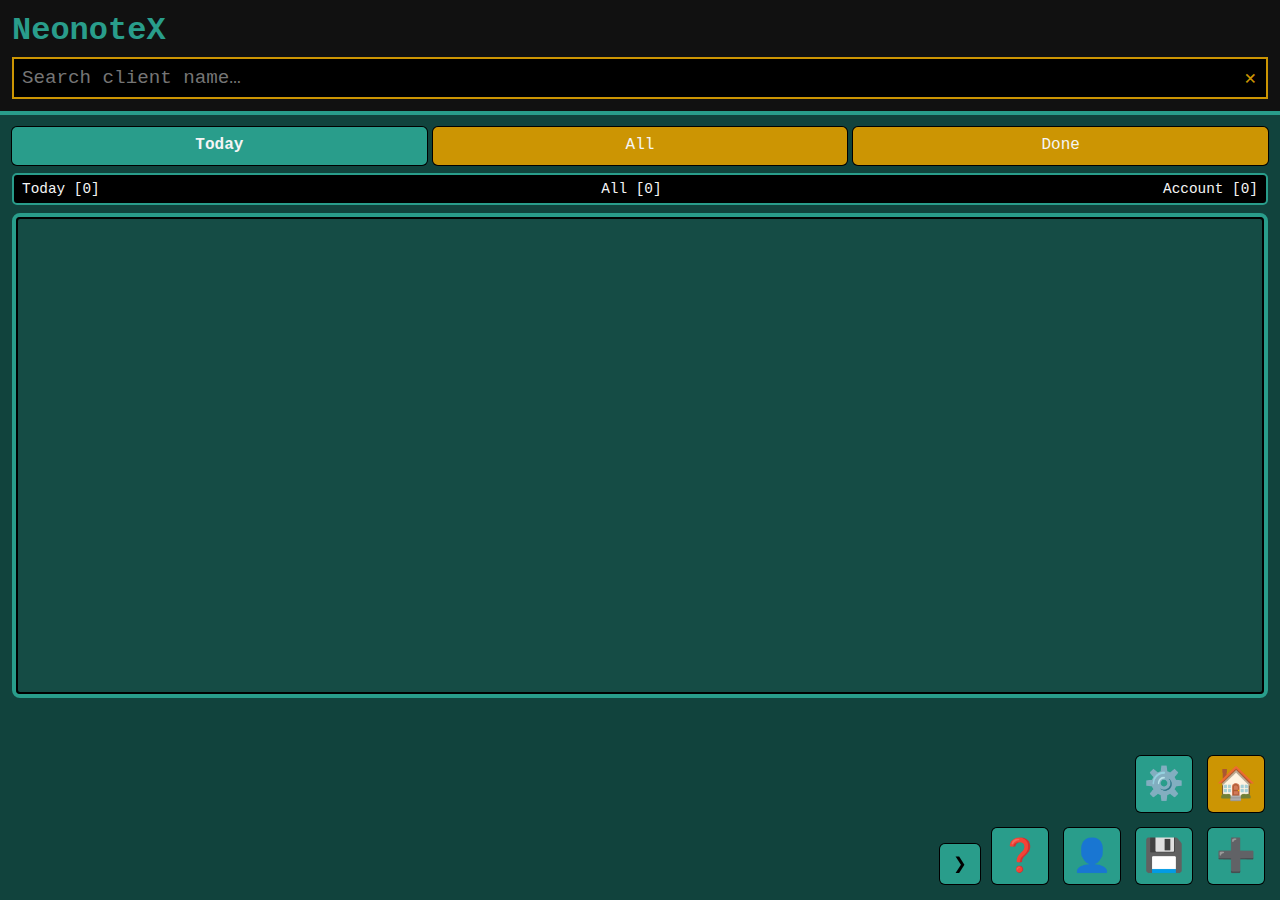
<file: index.html>
<!DOCTYPE html>
<html lang="en">
<head>
  <meta charset="UTF-8" />
  <meta name="viewport" content="width=device-width, initial-scale=1.0, maximum-scale=1.0, user-scalable=no" />
  <meta name="google-site-verification" content="233SonpoRf0-4dunGutXuk4dw5KJLSkcTGwB9zeF-3c" />
  <meta http-equiv="Content-Security-Policy"
  content="
  default-src 'self';
  script-src 'self';
  style-src 'self' 'unsafe-inline';
  img-src 'self' data:;
  object-src 'none';
  base-uri 'none';
  frame-ancestors 'none';
  ">
  <title>NeonoteX</title>
  <meta name="description" content="NeonoteX is a fully open-source, mobile-friendly app that helps debt collectors record client promises, organize notes, and keep track of follow-ups so nothing is forgotten." />
   <meta property="og:title" content="NeonoteX" />
   <meta property="og:description" content="NeonoteX is a fully open-source, mobile-friendly app that helps debt collectors record client promises, organize notes, and keep track of follow-ups so nothing is forgotten." />
   <meta property="og:type" content="website" />
   <meta property="og:url" content="https://yourusername.github.io/" />
   <meta property="og:image" content="icons/favicon-96x96.png" />


  <link rel="icon" type="image/png" href="icons/favicon-96x96.png" sizes="96x96" />
  <link rel="icon" type="image/svg+xml" href="icons/favicon.svg" />
  <link rel="shortcut icon" href="icons/favicon.ico" />
  <link rel="apple-touch-icon" sizes="180x180" href="icons/apple-touch-icon.png" />
  
  <link rel="manifest" href="manifest.json" />
  <link rel="stylesheet" href="style.css" />
</head>
<body>
<div id="installBanner" class="install-banner hidden">
  <span>Install NeonoteX for a better experience 🚀</span>
  <button id="installBtn">Install</button>
  <button id="dismissBtn">✕</button>
</div>


  <header class="app-header">
    <h1>NeonoteX</h1>
<div class="search-wrapper">
  <input id="searchInput" type="text" placeholder="Search client name…" />
  <button id="clearSearch" title="Clear">✕</button>
</div>

  </header>

<main id="overview">
  <div class="tabs">
  <button class="tab active" data-tab="today">Today</button>
  <button class="tab" data-tab="all">All</button>
  <button class="tab" data-tab="done">Done</button>
</div>

<div id="countBar" class="count-bar">
  <span id="countToday">Today [0]</span>
  <span id="countAll">All [0]</span>
  <span id="countAccount">Account [0]</span>
</div>

  <section id="promiseSection">
    <div id="todayContainer"></div>
  </section>
</main>

<button id="homeBtn" class="floating-btn home-btn">🏠</button>
<button id="backupOpenBtn" class="floating-btn backup-btn">💾</button>
<button id="addBtn" class="floating-btn">➕ </button>
<button id="accountsBtn" class="floating-btn accounts-btn">👤</button>
<button id="helpBtn" class="floating-btn help-btn">❓</button>
<button id="hideBtn" class="floating-btn hide-btn">❯</button>
<button id="settingsBtn" class="floating-btn settings-btn">⚙️</button>


<div id="accountsModal" class="modal hidden">
  <div class="modal-content retro-modal accounts-modal">
    <h2>Accounts</h2>
    <div class="accounts-header">
      <button id="createAccountBtn">+ Create Account</button>
      <button id="closeAccountsModal" class="secondary">Close</button>
    </div>
    <div id="accountsList" class="accounts-scroll"></div>
  </div>
</div>


<div id="createAccountModal" class="modal hidden">
  <div class="modal-content retro-modal">
    <h2>Create Account</h2>
    <input id="newAccountName" type="text" placeholder="Account name (max 10 chars)" maxlength="10" />
    <button id="saveAccountBtn">Save</button>
    <button id="cancelCreateAccountBtn" class="secondary">Cancel</button>
  </div>
</div>

<div id="accountOptionsModal" class="modal hidden">
  <div class="modal-content retro-modal">
    <h2 id="accountOptionsTitle">Account</h2>
    <button id="addClientBtn">Add Client</button>
    <button id="viewAccountBtn">View Account</button>
    <button id="cancelAccountOptionsBtn" class="secondary">Cancel</button>
  </div>
</div>

<div id="addClientModal" class="modal hidden">
  <div class="modal-content retro-modal">
    <h2>Add Client</h2>
    <input id="clientNameInput" type="text" placeholder="Client Name" />
    <textarea id="clientDescInput" placeholder="Description"></textarea>
    <button id="saveClientBtn">Save</button>
    <button id="cancelAddClientBtn" class="secondary">Cancel</button>
  </div>
</div>

<div id="helpModal" class="modal hidden">
  <div class="modal-content retro-modal help-modal">

    <div class="help-header">
      <button id="closeHelpModal" class="secondary">Close</button>
    </div>

    <div class="help-scroll">

      <h2>📘 NeonoteX User Guide</h2>

      <p>
        NeonoteX is an offline-first productivity app designed for tracking
        client promises, follow-ups, and accounts without missing anything.
        This guide explains every feature and how to use it step-by-step.
      </p>

      <h3>🏠 Home Button (🏠)</h3>
      <p>
        The Home button reloads the app instantly.  
        Use this if the UI feels stuck or after heavy changes.
      </p>
      <p>It will also lock the app when click if the password is enabled.</p>
      
      <section id="settings-guide">
  <h2>App Settings & Password Protection Guide</h2>

  <h3>1.⚙️ Purpose of the Settings(⚙️)</h3>
  <p>
    The <strong>Settings</strong> button allows you to manage security and privacy features of the app.
    Inside Settings, you can enable or disable the app password feature. This ensures that only authorized
    users can access your promises, accounts, and clients.
  </p>

  <h3>2. Why Enable Password?</h3>
  <ul>
    <li><strong>Protect your data:</strong> Your promises, accounts, and client information are stored locally. Enabling a password ensures no one else can access them without your permission.</li>
    <li><strong>Secure sensitive information:</strong> If your app contains confidential client details, the password keeps them safe.</li>

  </ul>

  <h3>3. What Happens When You Enable Password</h3>
  <ol>
    <li>
      When you toggle <strong>Enable Password</strong> in Settings:
      <ul>
        <li>The app prompts you to create a new password.</li>
        <li>You enter and confirm your password.</li>
        <li>The password is securely stored in local storage under <code>neonote_app_password</code>.</li>
        <li>The app will now require this password to unlock the app whenever it is opened or refreshed.</li>
      </ul>
    </li>
    <li>
      If you disable the password:
      <ul>
        <li>The stored password is removed from local storage.</li>
        <li>All security prompts on app startup are turned off.</li>
      </ul>
    </li>
    <li>
      On app startup, if password protection is enabled:
      <ul>
        <li>An <strong>App Lock</strong> modal will appear, asking you to enter your password.</li>

      </ul>
    </li>
  </ol>

  <h3>4. Important Notes</h3>
  <ul>
    <li>Once a password is set, you must remember it. If you forget your password, you may lose access to your app data until you reset the app.</li>
    <li>The password protects local app data only. Backups are encrypted separately with a password when exported.</li>
    <li>For additional security, consider exporting encrypted backups regularly.</li>
  </ul>

  <h3>5. How Backup & Password Work Together</h3>
  <p>
    When exporting a backup, you are prompted to enter a <strong>backup password</strong>. This password encrypts your backup
    file using AES-GCM encryption. When importing, the same password must be provided to decrypt the file.
  </p>
  <p>
    This ensures that even if your backup file is shared, it cannot be opened without the correct password.
  </p>

  <h3>6. Summary</h3>
  <p>
    Enabling the app password provides a layer of security to protect your promises, accounts, and client information. It also allows the use of biometrics for easier access. Disabling the password removes these protections.
  </p>
</section>


<h3>➕ Add Promise Button (＋)</h3>
<p>
  Tap this button to create a new <b>client promise</b>. This allows you to record commitments, deadlines, or tasks for your clients in an organized way.
</p>

<h4>What You Can Add for Each Promise</h4>
<ul>
  <li><b>Client Name</b> – The name of the person or client who made the promise.</li>
  <li><b>Date</b> – The due date for the promise. This helps track what is due today, upcoming, or overdue.</li>
  <li><b>Description</b> – Additional notes or reasons for the promise. Use this to add context or details about the client or promise.</li>
</ul>

<h4>How Promises & Clients Appear in NeonoteX</h4>
<p>
Once you add promises, they appear in the lists under the tabs: <b>Today</b>, <b>All</b>, <b>Done</b>, and inside specific <b>Accounts</b> if you organize clients there.
</p>

<p>
Each listed promise or client is interactive:
</p>

<ul>
  <li>Tap a listed <b>client name</b> to view all details about that client.</li>
  <li>Tap a listed <b>promise name</b> to see its details, including the <b>Move Promise</b> button.</li>
  <li>Move Promise lets you reschedule or edit an existing promise.</li>
</ul>

<h4>Visual Guide / Interaction Diagram</h4>
<pre>
[ Today Tab ]
 ├─ Juan Pisot
 │    Tap name → Show details
 │    Move Promise button visible after tap
 │
 ├─ Maria Chismosa
 │    Tap name → Show details
 │    Move Promise button visible after tap
 │
 └─ Pedro Tamad
      Tap name → Show details
      Move Promise button visible after tap

[ All Tab ]
 ├─ Juan Pisot
 ├─ Maria Chismosa
 └─ Pedro Tamad
   (Same tap-to-view details functionality)

[ Done Tab ]
 ├─ Completed promises
 └─ Completed promises
   (Details view available, Move button hidden)

[ Account Tab (AREA-A) ]
 ├─ Juan Dela Cruz
 │    Tap name → Show details
 │
 └─ Maria Santos
      Tap name → Show details
</pre>

<h4>Summary of Interactions</h4>
<ul>
  <li>All promises and clients are tappable for detailed view.</li>
  <li>Promises in <b>Today</b> or <b>All</b> allow the user to access a <b>Move Promise</b> button after tapping.</li>
  <li>Clients inside accounts behave the same: tap to see details.</li>
  <li>This keeps your workflow clean, interactive, and organized.</li>
</ul>
 
 <h3>✅ Why this is useful:</h3>
 <ul>
   <li>Users can quickly view details without opening separate screens.</li>
   <li>Move Promise allows rescheduling easily.</li>
   <li>Accounts and tabs keep promises organized while maintaining the same interactive experience.</li>
 </ul>

      <h3>💾 Backup Button</h3>
      <p>
        Used to export or restore encrypted backups.
      </p>
      <ul>
        <li>Export creates a password-protected file</li>
        <li>Restore requires the same password</li>
        <li>All data stays offline and secure</li>
      </ul>
      
      <h3>💾 Backup & Restore (Why this is IMPORTANT)</h3>

<p>
NeonoteX is a <b>Progressive Web App (PWA)</b>. This means it runs inside your
browser and stores all data <b>locally on your device</b>, not on the internet.
</p>

<p>
Because of this, all of the following are saved inside your browser storage:
</p>

<ul>
  <li>All promises</li>
  <li>All accounts</li>
  <li>All clients</li>
</ul>

<p>
<b>WARNING:</b> If you clear your browser data, reset your browser,
reinstall it, or switch devices, <b>ALL NeonoteX data will be permanently deleted</b>.
</p>

<h4>📦 Why You Need to Backup</h4>

<p>
Backup is your <b>only protection</b> against data loss.
You should always create a backup before:
</p>

<ul>
  <li>Clearing browser data or cache</li>
  <li>Resetting your phone</li>
  <li>Changing devices</li>
  <li>Reinstalling the browser or app</li>
</ul>

<p>
A backup file contains:
</p>

<ul>
  <li>All promises</li>
  <li>All accounts</li>
  <li>All clients</li>
</ul>

<p>
The backup file is <b>encrypted with a password (AES-256)</b>.
No one can read or restore it without the correct password.
</p>

<h4>⬇️ How to Export a Backup</h4>

<ol>
  <li>Tap the <b>💾 Backup</b> button</li>
  <li>Select <b>Export Backup</b></li>
  <li>Set a password</li>
  <li>Save the <code>.neonotex</code> file in a safe place</li>
</ol>

<p>
<b>IMPORTANT:</b> Keep your password safe.
If you forget it, the backup <b>cannot be restored</b>.
</p>

<h4>⬆️ How to Restore a Backup</h4>

<ol>
  <li>Tap the <b>💾 Backup</b> button</li>
  <li>Select <b>Restore Backup</b></li>
  <li>Choose your <code>.neonotex</code> backup file</li>
  <li>Enter the backup password</li>
</ol>

<p>
Once restored, <b>all promises, accounts, and clients</b>
will return exactly as they were.
</p>

<h4>When doing backup and restore</h4>

<ul>
  <li>No internet required</li>
  <li>No cloud storage</li>
  <li>No servers involved</li>
  <li>All backups are encrypted before saving</li>
  <li>You fully control your data</li>
</ul>


<h3>👤 Accounts (Organize Clients & Notes)</h3>

<p>
The <b>Accounts</b> feature allows you to create multiple custom groups
to organize your clients, promises, and notes in a clean and structured way.
Instead of mixing everything together, accounts help you separate and manage
your data more efficiently.
</p>

<h4>📌 Why You Need Accounts</h4>

<p>
As your data grows, managing many clients in one list can become confusing.
Accounts solve this problem by letting you group related clients under a
single category.
</p>

<p>
This makes it easier to:
</p>

<ul>
  <li>Track clients by location, area, or route</li>
  <li>Separate work, personal, or side projects</li>
  <li>Organize different types of notes</li>
  <li>Quickly find the right information when needed</li>
</ul>

<h4>🗂️ How Accounts Work</h4>

<p>
Each account acts like a folder or category.
Inside an account, you can store multiple clients, each with their own notes
and records.
</p>

<ul>
  <li>You can create unlimited accounts</li>
  <li>Account names can be up to <b>10 characters</b></li>
  <li>Each account can contain many clients</li>
</ul>

<h4>➕ Creating an Account</h4>

<ol>
  <li>Tap the <b>👤 Accounts</b> button</li>
  <li>Tap <b>Create Account</b></li>
  <li>Enter a short account name (max 10 characters)</li>
  <li>Save the account</li>
</ol>

<p>
Once created, the account will appear in your account list.
</p>

<h4>👥 Adding Clients Inside an Account</h4>

<p>
After selecting an account, you can add clients inside it.
Each client can store notes, descriptions, or records.
</p>

<ol>
  <li>Select an account</li>
  <li>Tap <b>Add Client</b></li>
  <li>Enter the client name</li>
  <li>Add a description or notes</li>
  <li>Save the client</li>
</ol>

<p>
Clients are stored only inside their account, keeping everything organized.
</p>

<h4>📑 Viewing Accounts as Tabs</h4>

<p>
When you open an account, NeonoteX automatically creates a
<b>temporary tab</b> at the top of the screen.
</p>

<p>
This allows you to:
</p>

<ul>
  <li>View only clients from that account</li>
  <li>Switch back to Today, All, or Done anytime</li>
  <li>Focus on one group without distractions</li>
</ul>

<p>
The tab disappears when you reload the app, keeping the interface clean.
</p>

<h4>🧹 Managing & Deleting Data</h4>

<ul>
  <li>You can delete individual clients inside an account</li>
  <li>You can delete an entire account (this removes all its clients)</li>
  <li>Deletion always asks for confirmation to prevent mistakes</li>
</ul>

<h4>🌍 Real-World Usage Examples</h4>

<p>
Accounts are extremely flexible and can be used for many purposes, such as:
</p>

<ul>
  <li>Creating accounts by <b>area or location</b> you travel to</li>
  <li>Storing client lists per <b>route, zone, or barangay</b></li>
  <li>Separating <b>work clients</b> and <b>personal notes</b></li>
  <li>Using accounts as folders for <b>any kind of notes</b></li>
  <li>Tracking projects, tasks, or reminders</li>
</ul>

<p>
Because accounts are fully customizable, you are not limited to debt collection.
This feature makes NeonoteX a <b>powerful general-purpose note organizer</b>.
</p>

<h4>✨ Why This Feature Is Powerful</h4>

<ul>
  <li>Keeps data clean and organized</li>
  <li>Saves time when searching</li>
  <li>Reduces mistakes and confusion</li>
  <li>Works fully offline</li>
  <li>Perfect for large or growing records</li>
</ul>
<h4>🧩 Account Structure (Simple Diagram)</h4>

<p>
Think of <b>Accounts</b> like folders, and <b>Clients</b> like files inside them:
</p>

<pre>
👤 Accounts
 ├─ 📁 AREA-A
 │   ├─ 👤 Juan Pisot
 │   ├─ 👤 Maria Chismosa
 │   └─ 👤 Pedro Tamad
 │
 ├─ 📁 AREA-B
 │   ├─ 👤 Ana Sikat
 │   └─ 👤 Mark Kilat
 │
 └─ 📁 PERSONAL
     ├─ 📝 Grocery Notes
     └─ 📝 Reminders
</pre>

<p>
Each account keeps its own list of clients or notes.
Nothing gets mixed together.
</p>

<hr>

<h4>🔄 How Accounts Appear in the App</h4>

<pre>
[ Today ] [ All ] [ Done ] [ AREA-A ]
                          ↑
                  Temporary Account Tab
</pre>

<p>
When you open an account, NeonoteX creates a
<b>temporary tab</b> for it.
This lets you focus on one account at a time.
</p>

<p>
Reloading the app removes the temporary tab to keep the interface clean.
</p>

<hr>

<h4>🚀 First-Time Account Setup Guide</h4>

<p>
If this is your first time using NeonoteX, follow these steps
to organize your data properly from the start.
</p>

<ol>
  <li>
    Tap the <b>👤 Accounts</b> button.
  </li>
  <li>
    Create your first account.
    <br>
    Example:
    <pre>AREA-A</pre>
  </li>
  <li>
    Open the account you just created.
  </li>
  <li>
    Tap <b>Add Client</b> and start adding names and notes.
  </li>
  <li>
    Repeat the process for other areas or categories.
  </li>
</ol>

<p>
You can create as many accounts as you need,
each representing a location, project, or category.
</p>

<hr>

<h4>💡 Best Practice Tips</h4>

<ul>
  <li>Use short, clear account names (max 10 characters)</li>
  <li>Create accounts based on areas you visit or routes you follow</li>
  <li>Keep work and personal notes in separate accounts</li>
  <li>Backup your data regularly</li>
</ul>

<p>
Using accounts correctly from the beginning will make
NeonoteX faster, cleaner, and easier to use as your data grows.
</p>


      <h3>📅 Tabs (Today / All / Done)</h3>
      <ul>
        <li><b>Today</b> – Promises due today</li>
        <li><b>All</b> – All active promises</li>
        <li><b>Done</b> – Completed or expired promises</li>
      </ul>

      <h3>☑️ Marking Promises as Done</h3>
      <p>
        Tap the ❌ checkbox beside a promise to mark it as completed.
        Old completed promises are auto-limited to save storage.
      </p>

      <h3>🔁 Move Promise</h3>
      <p>
        Use “Move Promise” to reschedule or edit an existing promise.
      </p>

      <h3>🔍 Search Bar</h3>
      <p>
        Search works across promises and account clients.
        Clears automatically after 10 seconds.
      </p>

      <h3>📲 Install App Banner</h3>
      <p>
        Install NeonoteX as a PWA for full-screen offline use.
      </p>

      <h3>🔐 Security & Privacy</h3>
      <ul>
        <li>No internet required</li>
        <li>No tracking</li>
        <li>All data stored locally</li>
        <li>Backups are AES-256 encrypted</li>
      </ul>

<button id="sourceCodeBtn">📦 Source Code</button>


    </div>
  </div>
</div>


  <div id="promiseModal" class="modal hidden">
    <div class="modal-content">
      <h2>Add / Move Promise</h2>
      <input id="clientName" type="text" placeholder="Client Name" />
      <input id="promiseDate" type="date" />
      <textarea id="description" placeholder="Description / Reason"></textarea>
      <button id="savePromise">Save Promise</button>
      <button id="closeModal" class="secondary">Cancel</button>
    </div>
  </div>
  
  <div id="backupModal" class="modal hidden">
  <div class="modal-content">
    <h2>Backup & Restore</h2>

    <button id="exportBackup">💾 Export Backup</button>
    <button id="importBackup">📂 Restore Backup</button>

    <input id="importFile" type="file" accept=".neonotex" hidden>

    <button id="closeBackupModal" class="secondary">Close</button>
  </div>
</div>

<div id="passwordModal" class="modal hidden">
  <div class="modal-content retro-modal">
    <h2 id="passwordModalTitle">Enter Password</h2>
    <input id="passwordInput" type="password" placeholder="Password" />
    <button id="passwordConfirmBtn">Confirm</button>
    <button id="passwordCancelBtn" class="secondary">Cancel</button>
  </div>
</div>

<div id="notificationModal" class="modal hidden">
  <div class="modal-content retro-modal">
    <p id="notificationText">Backup restored successfully!</p>
    <button id="notificationCloseBtn" class="secondary">Close</button>
  </div>
</div>

<div id="confirmModal" class="modal hidden">
  <div class="modal-content retro-modal">
    <p id="confirmText"></p>
    <button id="confirmYes">Yes</button>
    <button id="confirmNo" class="secondary">Cancel</button>
  </div>
</div>

<div id="settingsModal" class="modal hidden">
  <div class="modal-content retro-modal">
    <h2>Settings</h2>

    <div class="toggle-row">
      <span>Enable Password</span>
      <label class="switch">
        <input type="checkbox" id="passwordToggle">
        <span class="slider"></span>
      </label>
    </div>

    <button id="closeSettingsBtn" class="secondary">Close</button>
  </div>
</div>

<div id="appLockModal" class="modal hidden lock-modal">
  <div class="modal-content retro-modal">
    <h2>🔒 Locked</h2>

    <input
      id="appPasswordInput"
      type="password"
      placeholder="Enter password"
    />

    <button id="unlockBtn">Unlock</button>
    <button id="biometricBtn" class="secondary hidden">
      🔐 Use Biometrics
    </button>
  </div>
</div>


  <script src="app.js"></script>
</body>
</html>
</file>
<file: style.css>
:root {
  --bg: #11433d;
  --light: #f5f5f5;
  --red: #cc9503;
  --green: #299d8b;
  --base-font: 20px;
}

* {
  box-sizing: border-box;
  font-family: "Courier New", monospace;
  image-rendering: pixelated; 
  -webkit-font-smoothing: none; 
  -moz-osx-font-smoothing: grayscale; 
  -webkit-tap-highlight-color: transparent;

}


body {
  margin: 0;
  background: var(--bg);
  color: var(--light);
  font-family: "Courier New", monospace;
  font-size: var(--base-font);
}

.app-header {
  padding: 12px;
  background: #111;
  border-bottom: 4px solid var(--green);
}

.app-header h1 {
  font-size: 2rem;
  margin: 0 0 8px 0;
  color: var(--green);
}

.app-header input {
  width: 100%;
  padding: 8px;
  border: 2px solid var(--red);
  background: #000;
  color: var(--light);
  font-size: 1.2rem;
}

#overview {
  padding: 12px;
}

.promise {
  border: 2px solid var(--green);
  margin-bottom: 8px;
  padding: 8px;
  font-size: 1.2rem;
  background: #123d37; 
  border-radius: 5px;
}

.promise.done {
  display: none;
}

.promise-header {
  background: #123d37;
  display: flex;
  justify-content: space-between;
  align-items: center;
  cursor: pointer;
}
.promise-header strong {
  color: #a1e5dc;
}


.promise-details {
  display: none;
  margin-top: 8px;
  border-top: 2px dashed var(--red);
  padding-top: 8px;
}

.promise.show .promise-details {
  display: block;
}

.checkbox {
  width: 20px;
  height: 20px;
  border: 2px solid var(--red);
  display: flex;
  align-items: center;
  justify-content: center;
  font-size: 14px;
  color: var(--red);
  cursor: pointer;
}

.checkbox::before {
  content: "✕";
  line-height: 1;
}

.floating-btn {
  position: fixed;
  bottom: 16px;
  right: 16px;
  width: 56px;
  height: 56px;
  font-size: 2rem;
  background: var(--green);
  color: #000;
  border: none;
  border-radius: 5px;
}

button:active,
.floating-btn:active,
.tab:active {
  transform: scale(1.08);
  box-shadow: inset 0 0 6px rgba(170, 240, 230, 0.7);
}


button,
.floating-btn,
.tab {
  transition: transform 0.1s ease;
}
.backup-btn {
  right: 88px; 
  background: var(--green);
  color: #000;
}


.modal {
  position: fixed;
  inset: 0;
  background: rgba(0,0,0,0.8);
  display: flex;
  align-items: center;
  justify-content: center;
  z-index: 1000;
}

.modal.hidden {
  display: none;
}

.modal-content {
  background: #000;
  border: 4px solid var(--green);
  padding: 16px;
  width: 90%;
}

.modal-content input,
.modal-content textarea {
  width: 100%;
  margin-bottom: 8px;
  padding: 8px;
  background: #111;
  color: var(--light);
  border: 2px solid var(--red);
  font-size: 1.2rem;
}

.modal-content button {
  width: 100%;
  padding: 10px;
  margin-bottom: 6px;
  background: var(--green);
  border: none;
  font-size: 1.2rem;
}

button.secondary {
  background: var(--red);
  color: #000;
}

.promise.done-visible {
  opacity: 0.4;
  filter: grayscale(100%);
  border-style: dashed;
}


.search-wrapper {
  position: relative;
}

.search-wrapper input {
  padding-right: 40px;
}

#clearSearch {
  position: absolute;
  right: 6px;
  top: 50%;
  transform: translateY(-50%);
  background: transparent;
  border: none;
  color: var(--red);
  font-size: 1.2rem;
  cursor: pointer;
}

#promiseSection {
  border: 4px solid var(--green);
  outline: 2px solid #000;
  outline-offset: -6px;
  padding: 8px;
  min-height: 485px;
  max-height: 490px;
  background: #154c45;
  border-radius: 8px;
  position: relative;

  display: flex;
  flex-direction: column;
}


@media (max-height: 500px) {
  #promiseSection {
    max-height: 400px;
    min-height: 390px;
  }
}


#promiseSection::-webkit-scrollbar {
  width: 10px;
}

#promiseSection::-webkit-scrollbar-thumb {
  background: var(--green);
  border: 2px solid #000;
}

.home-btn {
  bottom: 88px;
  background: var(--red);
}

.tabs {
  display: flex;
  gap: 6px;
  margin-bottom: 8px;
}

.tab {
  flex: 1;
  padding: 8px;
  background: #cc9503;
  border: 2px solid var(--red);
  color: var(--light);
  font-size: 1rem;
  cursor: pointer;
  border-radius: 5px;
}

.tab.active {
  background: var(--green);
  border-color: var(--green);
  color: var(--light);
  font-weight: bold;
}

.install-banner {
  position: fixed;
  top: 0;
  left: 0;
  right: 0;
  background: #00ff9c;
  color: #000;
  padding: 10px 14px;
  display: flex;
  justify-content: space-between;
  align-items: center;
  z-index: 9999;
  font-size: 14px;
}

.install-banner button {
  background: none;
  border: none;
  font-weight: bold;
  cursor: pointer;
}

.hidden {
  display: none;
}

.empty-state {
  position: relative; 
  padding: 16px;
  text-align: center;
  color: var(--light);
  font-size: 1.5rem;    
  opacity: 0.7;
  pointer-events: none;
  word-wrap: break-word;
}


.retro-modal {
  background: var(--bg);
  border: 3px solid var(--green);
  padding: 16px;
  width: 90%;
  max-width: 320px;
  text-align: center;
  font-family: "Courier New", monospace;
  color: var(--light);
  box-shadow: 0 0 0 2px #000;
}

.retro-modal h2 {
  margin: 0 0 12px 0;
  color: var(--green);
  text-shadow: 1px 1px 0 #000;
  font-size: 1.5rem;
}

.retro-modal input {
  width: 100%;
  padding: 8px;
  margin-bottom: 8px;
  background: #111;
  color: var(--light);
  border: 2px solid var(--red);
  font-size: 1.2rem;
  outline: none;
}

.retro-modal button {
  width: 100%;
  padding: 10px;
  margin-bottom: 6px;
  background: var(--green);
  border: 2px solid #000;
  font-size: 1.2rem;
  color: #000;
  cursor: pointer;
  text-shadow: 1px 1px 0 #000;
}

.retro-modal button.secondary {
  background: var(--red);
  color: #000;
}

#notificationModal .retro-modal {
  max-width: 280px;
  padding: 12px;
  text-align: center;
}

#notificationModal p {
  margin: 0 0 12px 0;
  font-size: 1.2rem;
  color: var(--green);
  text-shadow: 1px 1px 0 #000;
}

.accounts-btn {
  right: 160px; 
  bottom: 16px;
  background: #299d8b;
  color: #000;
}

.delete-client,
.account-delete {
  width: 32px;
  height: 32px;
  padding: 0;
  font-size: 1.2rem;
  background: var(--red);
  border: 2px solid #000;
  color: #000;
  cursor: pointer;
  display: flex;
  align-items: center;
  justify-content: center;
}

.modal-content .account-delete {
  width: 32px !important;
  height: 32px !important;
  padding: 0 !important;
  margin: 0 !important;
  flex-shrink: 0;
}

.accounts-modal {
  display: flex;
  flex-direction: column;
  width: 90%;
  max-width: 400px;
  height: 600px;
  padding: 16px;
  box-sizing: border-box;
}

.accounts-header {
  display: flex;
  flex-direction: column;
  gap: 6px;
  flex-shrink: 0;
  position: sticky;
  top: 0;
  background: var(--bg);
  z-index: 2;
  padding-bottom: 8px;
  border-bottom: 2px solid var(--green);
}

.accounts-header button {
  width: 100%;
}

.accounts-scroll {
  flex: 1;
  overflow-y: auto;
  margin-top: 8px;
  padding-right: 4px;
}

.accounts-scroll::-webkit-scrollbar {
  width: 10px;
}

.accounts-scroll::-webkit-scrollbar-thumb {
  background: var(--green);
  border: 2px solid #000;
}

.help-btn {
  right: 232px;
  bottom: 16px;
  background: var(--green);
  color: #000;
}

.help-modal {
  width: 97%;
  height: 600px;
  max-width: none;
  display: flex;
  flex-direction: column;
}

.help-header {
  position: sticky;
  top: 0;
  background: var(--bg);
  padding-bottom: 8px;
  border-bottom: 2px solid var(--green);
  z-index: 2;
}

.help-scroll {
  flex: 1;
  overflow-y: auto;
  padding-right: 6px;
  text-align: left;
}

.help-scroll h3 {
  color: var(--green);
  margin-top: 16px;
}

.help-scroll ul {
  padding-left: 18px;
}

.help-scroll::-webkit-scrollbar {
  width: 10px;
}

.help-scroll::-webkit-scrollbar-thumb {
  background: var(--green);
  border: 2px solid #000;
}

.hide-btn {
  width: 40px; 
  height: 40px;
  font-size: 1.4rem;
  right: 300px; 
  bottom: 16px;
  transition: right 0.3s ease;
  background: var(--green); 
  color: #000;
}

.floating-btn.slide-out {
  right: -70px;
  transition: right 0.3s ease;
}

.hide-btn.slide-right {
  right: 16px; 
}

.hide-btn.slide-left {
  right: 300px; 
}

.promise-details p {
  white-space: pre-wrap; 
  word-wrap: break-word;  
}

.settings-btn {
  right: 88px;
  bottom: 88px;
  background: var(--green);
  color: #000;
}

.toggle-row {
  display: flex;
  justify-content: space-between;
  align-items: center;
  margin-bottom: 16px;
}

.switch {
  position: relative;
  width: 48px;
  height: 24px;
}

.switch input {
  opacity: 0;
}

.slider {
  position: absolute;
  inset: 0;
  background: #7C1C00;
  border-radius: 4px;
  cursor: pointer;
}

.slider::before {
  content: "";
  position: absolute;
  width: 20px;
  height: 20px;
  background: var(--red);
  left: 2px;
  top: 2px;
  transition: transform 0.2s;
}

.switch input:checked + .slider {
  background: var(--green);
}

.switch input:checked + .slider::before {
  transform: translateX(24px);
}


.count-bar {
  display: flex;
  justify-content: space-between;
  margin-bottom: 8px;
  padding: 6px 8px;
  border: 2px solid var(--green);
  background: #000;
  font-size: 0.9rem;
  border-radius: 5px;
}

.count-bar span {
  color: var(--light);
}

.count-bar span strong {
  color: var(--green);
}

.floating-btn,
.tab {
  box-shadow: 0 0 0 1px #000;
}

.modal-content button,
.retro-modal button {
  border-radius: 4px;
}

.modal-content input,
.modal-content textarea,
.retro-modal input {
  border-radius: 4px;
}

.lock-modal {
  background: #000;
  z-index: 99999;
}

.ptp-date {
  color: #ffd966;
  font-size: 0.85em;
  margin-left: 6px;
}


.all-header {
  display: grid;
  grid-template-columns: 1.7fr 1.3fr; 
  gap: 8px;
  margin-bottom: 6px;
}

.all-header > div:first-child {
  padding: 6px 10px;
  border: 2px solid #000;
  border-radius: 5px;
  background: #123d37;  
  color: #a1e5dc;
  font-weight: bold;
  text-align: center;
}

.all-header > div:last-child {
  padding: 6px 10px;
  border: 2px solid #000;
  border-radius: 5px;
  background: var(--green);   
  color: #a1e5dc;
  font-weight: bold;
  text-align: center;         
  white-space: nowrap;
}

#allStickyHeader > div:last-child {
  text-align: center !important;
}


.all-row {
  display: flex;
  gap: 10px;
  margin-bottom: 5px;
}

.all-name {
  color: #a1e5dc;
  overflow: hidden;
  text-overflow: ellipsis;
  white-space: nowrap;
}

.all-ptp {
  text-align: right;
  font-size: 0.9em;
  color: var(--green);
}

.promise-scroll {
  overflow-y: auto;
  max-height: 100%;
  padding-right: 2px;
}

.hidden {
  display: none !important;
}

.promise-header.all-row {
  display: grid; 
  grid-template-columns: 2.4fr 0.6fr;
  align-items: center
  gap: 8px
}

.all-name-box, .all-date-box {
  padding: 5px 10px;
  border: 1px solid #ccc;
  border-radius: 5px;
}

.all-date-box {
  background-color: var(--green);
  text-align: center;
  font-weight: bold;
  white-space: nowrap;  
  min-width: 110px;     
}
.all-name-box {
  overflow: hidden;
  text-overflow: ellipsis;
  white-space: nowrap;
}

.promise-scroll {
  overflow-y: auto;
  max-height: 100%;
  padding-right: 4px;
}

.promise-scroll::-webkit-scrollbar {
  width: 10px;
}

.promise-scroll::-webkit-scrollbar-track {
  background: #000;           
}

.promise-scroll::-webkit-scrollbar-thumb {
  background: var(--green);     
  border: 2px solid #000;   
  box-sizing: border-box;
}

.name-suggestions {
  background: #000;
  border: 2px solid var(--green);
  margin-bottom: 8px;
  max-height: 150px;
  overflow-y: auto;
}

.name-suggestions div {
  padding: 6px 8px;
  cursor: pointer;
  border-bottom: 1px dashed var(--red);
}

.name-suggestions div:hover {
  background: var(--green);
  color: #000;
}

.name-suggestions.hidden {
  display: none;
}

.all-date-box {
  font-size: 0.9rem;   
}


.update-banner {
  position: fixed;
  top: 0;
  left: 0;
  right: 0;
  background: var(--green);
  color: #000;
  padding: 10px 12px;
  display: flex;
  justify-content: space-between;
  align-items: center;
  z-index: 10000;
  font-size: 0.9rem;
  border-bottom: 2px solid #000;
}

.update-actions {
  display: flex;
  gap: 6px;
}

.update-banner button {
  background: #000;
  color: var(--green);
  border: 2px solid #000;
  padding: 4px 8px;
  cursor: pointer;
}

.header-row {
  display: flex;
  justify-content: space-between;
  align-items: center;
}

.app-version {
  font-size: 0.75rem;
  color: #aaa;
}

.notepad-modal {
  width: 97%;
  height: 700px;
  display: flex;
  padding: 0;
}

.notepad-sidebar {
  width: 260px;
  border-right: 1px solid #333;
  overflow-y: auto;
  transition: width 0.2s;
}

.notepad-sidebar.collapsed {
  width: 40px;
}

.notepad-main {
  flex: 1;
  display: flex;
  flex-direction: column;
  padding: 10px;
}

#noteContent {
  flex: 1;
  resize: none;
}

.note-meta {
  text-align: right;
  font-size: 12px;
  opacity: 0.7;
}
.note-btn {
  right: 160px;
  bottom: 88px;
  background: var(--green);
  color: #000;
}

#confirmModal {
  z-index: 1300; 
}

.collectionbtn {
  position: fixed;
  bottom: 88px; 
  right: 230px;  
  width: 56px;
  height: 56px;
  font-size: 2rem;
  background: var(--green);
  color: #000;
  border: none;
  border-radius: 5px;
}
button.collectionbtn {
  bottom: 88px;
  right: 230px;
}


#collectionModal {
  position: fixed;
  color: #f0f0f0;
  border-radius: 10px;
  padding: 0;
  overflow: hidden;
  flex-direction: column;
  z-index: 800;
}
.modal.modal-top {
  z-index: 1200;
}


#closeCollectionModal {
  position: absolute;
  top: 10px;
  right: 15px;
  background: #ff0000;
  color: #fff;
  border: none;
  font-weight: bold;
  cursor: pointer;
  border-radius: 4px;
  padding: 4px 8px;
  
}

.expand-panel {
  display: flex;
  flex-direction: column;
  margin-bottom: 15px;
}
#expandPanelBtn {
  background: #333;
  color: #ffcc00;
  border: 1px solid #ffcc00;
  padding: 4px 8px;
  cursor: pointer;
  width: 30px;
}
.panel-content {
  margin-top: 10px;
  border: 1px solid #ffcc00;
  padding: 10px;
  display: none;
}
.panel-content.visible {
  display: block;
}

.input-row {
  margin: 5px 0;
  display: flex;
  align-items: center;
  justify-content: space-between;
}
.input-row input {
  background: #222;
  border: 1px solid #ffcc00;
  color: #fff;
  padding: 4px 6px;
  width: 60%;
  border-radius: 4px;
}

.search-bar {
  width: 100%;
  margin-bottom: 10px;
  padding: 5px;
  border: 1px solid #ffcc00;
  background: #222;
  color: #fff;
}

.collection-tabs {
  display: flex;
  gap: 5px;
  margin-top: 10px;
}
.collection-tab {
  flex: 1;
  padding: 5px 0;
  background: var(--green);
  border: 2px solid var(--green);
  cursor: pointer;
  text-align: center;
  border-radius: 4px;
}
.collection-tab.active {
  background: var(--bg);
  color: var(--green);
}

.collection-tab-counts {
  display: flex;
  gap: 5px;
  justify-content: space-between;
  margin: 5px 0 10px;
}

.collection-names-list {
  height: 300px;
  max-height: 300px;
  flex: none;
  overflow-y: auto;
  border-top: 5px solid var(--green);
  padding-top: 6px;
  background: #000;
}

.collection-names-list::-webkit-scrollbar {
  width: 10px;
}

.collection-names-list::-webkit-scrollbar-track {
  background: #000;
  border-left: 2px solid var(--green);
}

.collection-names-list::-webkit-scrollbar-thumb {
  background: var(--green);
  border: 2px solid #000;
  box-shadow: inset 0 0 0 1px #000;
}

.collection-names-list .promise {
  padding: 5px;
  border-bottom: 1px solid #ffcc00;
  cursor: pointer;
}

#collectionInfoBlock {
  transition: max-height 0.3s ease, opacity 0.2s ease;
}

#collectionInfoBlock.hidden {
  max-height: 0;
  opacity: 0;
  overflow: hidden;
  pointer-events: none;
}

.payment-buttons {
  display: flex;
  flex-direction: column; 
  gap: 6px; 
  margin-top: 4px;
}

.collection-btn {
  background: var(--green);  
  color: #000;            
  border: none;
  padding: 6px 10px;
  border-radius: 5px;
  font-size: 1rem;
  font-weight: bold;
  cursor: pointer;
  transition: transform 0.1s ease;
}

.collection-btn:active {
  transform: scale(1.08);
}

.update-btn {
  color: var(--green);
  background: var(--bg);
  border: solid var(--green);
}

#copyCollectionBtn {
  position: static;
  top: 7px;
  right: 70px; 
  padding: 4px 8px;
  background: var(--green);
  color: #000;
  border: 2px solid #000;
  border-radius: 4px;
  font-size: 0.9rem;
  font-weight: bold;
  cursor: pointer;
  z-index: 3000;
}

#closeCollectionModal {
  position: static;
  top: 10px;
  right: 15px;
}


.collection-header {
  position: relative;
  display: flex;
  justify-content: space-between;
  align-items: flex-start;
  padding: 2px;       
  border-bottom: 2px solid var(--green);
  
}

.collection-title {
  margin: 0;
  padding: 0;
  font-size: 1.8rem;
  color: var(--green);
  text-shadow: 1px 1px 0 #000;
}

.collection-header-actions {
  display: flex;
  gap: 8px;
}

.collection-header button {
  padding: 6px 30px;
  font-size: 1rem;
  background: var(--green);
  border: 2px solid #000;
  cursor: pointer;
}


#copyCollectionBtn,
#closeCollectionModal {
  position: static;
  padding: 6px 10px;
  background: var(--green);
  color: #000;
  border: 2px solid #000;
  border-radius: 4px;
  font-size: 0.9rem;
  font-weight: bold;
  cursor: pointer;
}

.tab-percent {
  font-size: 0.75em;
  color: #6fffe9; 
  font-weight: bold;
}

.tab-count {
  font-size: 1.1em;
  font-weight: bold;
  color: var(--light);
}

.tab-metric {
  display: flex;
  flex-direction: column;
  align-items: center;
}


.tab {
  display: flex;
  flex-direction: column;
  align-items: center;
  justify-content: center;
  gap: 2px;
  line-height: 1.1;
}


.collection-modal-content {
  width: 97%;
  max-width: 1200px;
  height: 675px;
  background: #1a1a1a;
  color: #f0f0f0;
  border: 2px solid var(--green);
  border-radius: 10px;
  padding: 0;
  overflow: hidden;
  display: flex;
  flex-direction: column;
}

#saveCollectionQuota {
  background: var(--bg);
  color: var(--green);
  border: 2px solid var(--green);
  border-radius: 6px;
  padding: 6px;
  font-size: 1.4rem;
  cursor: pointer;
  margin-top: 8px;
  font-weight: bold;
}

#saveCollectionQuota:active {
  transform: scale(1.08);
}

#balanceOfBtn {
  background: var(--bg);
  color: var(--green);
  border: 2px solid var(--green);
  border-radius: 6px;
  padding: 6px;
  font-size: 1.4rem;
  cursor: pointer;
  margin-top: 8px;
  font-weight: bold;
}

#balanceOfBtn:active {
  transform: scale(1.08);
}
</file>
